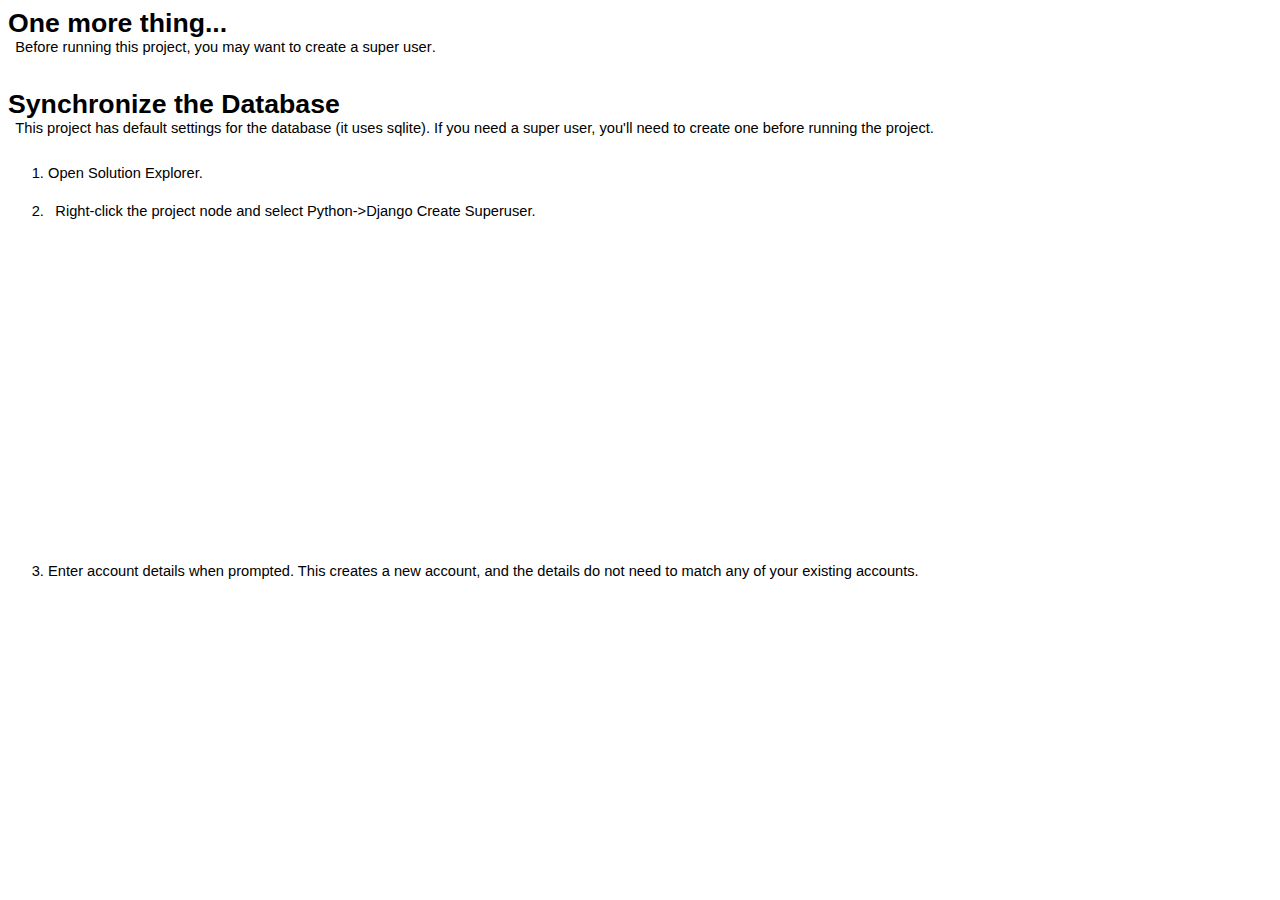
<file: readme.html>
<html xmlns="http://www.w3.org/1999/xhtml" lang="en">
<head>
    <meta charset="utf-8" />
    <title>Django Web App Configuration</title>
    <style type="text/css">body { font-family: 'Segoe UI', Arial, Helvetica, sans-serif; font-weight: 200; font-size: 11pt; } p, h1, h2 { margin: 0; padding: 0; } h1 { font-size: 20pt; font-weight: bold; padding-top: 1em; } h1.top { padding-top: 0em; } h2 { font-size: 16pt; font-weight: 300; padding-top: 0.5em; padding-left: 0em; } p { padding-left: 0.5em; padding-bottom: 0.5em; } p.hint { color: #666666; } code { font-family: Consolas, 'Lucida Console', monospace; } ol { margin-top: 0; padding-top: 0; } ol > li { padding-top: 1.5em; } li > img { vertical-align: middle; }</style>
</head>
<body>
    <h1 class="top">One more thing...</h1>
    <p>
        Before running this project, you may want to <strong>create a super user</strong>.
    </p>


    <h1>Synchronize the Database</h1>
    <p>
        This project has default settings for the database (it uses sqlite).
        If you need a super user, you'll need to create one before running the project.
    </p>

    <ol>
        <li>Open Solution Explorer.</li>
        <li>
            <p>Right-click the project node and select Python-&gt;Django Create Superuser.</p>
            <img src="[data-uri]#999HkBt2LCeaOC1Vh2ZIyfTI/i6SuR/1bHEbu4pmfA09/lr2uaYaya/L+ro0un69nWOXxywWzK6Z7Zi+M5m7kKozNdOq+9qVDoeDZBIEQYRxoGQe718NHateubl68ckJi05L1aHZVzJ/9md/Nlguj5E0yZMqOwynkcxDyNUt+Pr1do6+j1ksZvtI2ViSKf3LXZM+6XA4SCZBEEQYB0umcKx/mn6MeuObrexr4rRUHZp9JTP+4o+m7xd/[base64]/k4u4rmXAaxnzMxpJMOD1tkvntb38bAGCRIJlHBMmcH0gmHAMkEwDOESTziCCZ8wPJhGOAZALAOYJkApwIJPN8QDIB4BxBMgFOhAjhMUi1BacFyQSAc8RJZvK/[base64]/9mvFhz/84eKP/uiPRDR/wPBKJJMgCGKAmKVkWoHSsnNRbFZjiWYsWk4611uV58RY0fViWe5vtrKNZAJokEyCIAgXn/rUp4q77rqrePe73138+q//evHQQw8Vf/M3f+NS94v5SWYplGsrTYpYrI5GQrRGa7snIuGrTXHRSEMyATRIJkEQhIl77rmnuPXWWxvceeedB4nm7CQzK3Qin5EMbSVvbkk7s5S8qZeZ0zOjKdHS4humb9e+HUM129nRlurfarMJ2wv6npBti9Sf6r9rd5/roq9rcO4A82V4yXz0bjVA31086g4fJx4t7r71juKBr7ndtti5XzvUreNrDxR37FMuG9IP3++Su/e6qHuezwHxtQfuKG4NOvu14oE71Lnc8YA50if26/ujd99a3DHmCROzDZnBlOfkO97xjuIzn/lM8dxzzxUXFxfFz/3cz9njv/3bv+1y7h6zlMzkLF0sekaUfD4rTxlR2q6daLkyXgTtknxKZlOilZfMdLm2tso0L48Xm5VJC8tVYhmcV0zZp1BEXbv+ujTaVXUF10W3n2sPYH4MK5lWsJTAmf0HjmqZPeVjr371FZtjy9tQ9R+7n1HINdcSaR+DSJCrx6Grb/v2XaR2xHMmZhuyRC4yKYKp46mnnrLH7zDPo31jlpKZlL/ETKaSIZlRtLIVzNY5rOzFZXJClTre0rYVOd9WJo/eb0h0lBade3Ve6liAO98yT0e7VT8djesSlweYN8NKpswW9p6dGiJ6ysde/eorNseWt6HqP3Y/w5BZzHoWsZzBzM/AdvXtgL7LY7/f1C9xRvHzP//zViavXr3qjtQhx4V9Y3aSGcwaKgIBi2VIlUmIWkmLgLXmM+TaDo63SXBUZkjJNNjZ0C6R7nVd4vIA82ZYybQykFmidDNZ5YBdzyrKkqYfxGsZKKXi7rvvUHnDpdYyq5OPR+u608ujffulRUiLjd6W8Ptlvb5s2f8osubmitf9D9TL+Pm+67YlymtR5a8k2uVNXo/d+hVc++Rjl8hXRTSDaMvHeXxIPXU/9DWs6476bkPaSNQZv6GQtkd940PMMd7//vfb598TTzzhjpTx1a9+1R7/hV/4BXckjN/6rd+qn7sOOaZjfpJpaCxli/zozxdG+w0JbPm8YkrAOvNp0VPp0s8+S/bBflhf93J5Qgy3G1V3KdjNpW+h2W77dYnLA8ybgSVTopbBtLDJ7t0JodJ5SvGo80RSVUWZr5IKEYyszOT6pfatDOk+pLYldklrq9/0xydm++7yVfg8ctwLmD5m8vjr0Xo+7f3Kymn12MX5dEiaOpdO0YvaaNQdp0v0lExbNpGPIFR86EMfsq8vmdF8+umn7TERzPe85z32+H333WePpUL+ybB/fcp2HLOUTCFYho5n80oZWq9F0BLpVs7qsrsvl6uyjTy6XCl4Nt9qXaz7zGTKvjq39i/+6Do0UR/9Zz+72u28LnF5gHlzBMl0YcXFiYzb9gOxJZArf1yLjpIKWz4lCik5iWUkika/wnplZrXsmq6rrZ2WtN71S8T7PnLHTbhr5y9lKm+yvV365a5X/RgZbMaWftk0VX+ivTDiulr2U/0x1NcgDpHRXD8Joig+/vGPN55PGhHNl19+2eVOh8hlSjAlZiuZrZxShqTt1LLznuRmKwHgYI4nmSaqbxfnJCM4rmUgkoyspHTJSTra+rUsySxnbxvt7dKv3tdeh6TpMrofqYjr6tqXyMxkNiLuC0HUEQumLJv/4i/+ot2WJXKZwewSzK5AMgdGL5EPgP0XSAPWBwA1w0rmow8oESjFonVpVS9tWpnxIhFLha5LRx8ZMdHRr0p+AqHSdUWSZOUu11e937d+iXjfR9txqcv/9cfUdcq2V+br368+116HXK8orSHEJky76W+Xd+1LSBu+zy0h59a6VE+ca8Sfp4w/SzlUIJkDUS01H9quWmK3MIsJcCyGlUwrA/WgXS2JS1iRidNKebP7Rhjuzs1k2gjrLqvuIyMSffvVUpeTpLK86atKk1nAut6oXN/6+/bdcIcxMy3ddmbWilRZR/mFmTJvfar79stE8rHL9beM8NvlLuJ6lPy1XsOOtoLQsubmitwkZF8/3gRhYizBlFimZAIAdDOwZBKnjR1k7NghQnmCGcR62V8iMaNKECa6vqwzZCCZAHCuIJmLiglJponqs6+jhZx/vYRuZ0eZxSQy0fZlnSEDyQSAcwXJXFRMSzIJgkAyAeB8QTIJgiCOGEgmAJwrSCZBEMQRA8kEgHPlIMkEAIBukEwAOEdkjNtLMp9//kUAAOgBkgkA5wiSCQBwZJBMADhH9pbMl156CQAAeoBkAsA5gmQCAByZeUmm/GSk/tnFS8Vqc1Gn2593PNHvljeIfiKy+g3yIX/2sn9dF5tVcWm9NdtzuoYDIr8rn/mZTnttomsiedfr6NrAokAyAQCOzPwkUwuQEyYrTzrfiXG/Zb7ehsc2dv8Ekin9yUruRK/hYDjZXxtp7Plb8CKdpVxK2QUKN1iQTACAIzNvyTRYoesnD+NQSk0gmAHjS2YtTbI/l2s4dH/kvPvUGeWTGdDFCvh5g2QCAByZ2UtmIHVh+nbtlz71TJ3Ls5Hl0zKtuVzsj2/C9lSakBTJTmFz7W91O+n2w+VdNyPn0prnK9smrSFE8WxceI3qPBO6hpbc+eyL1NdDMo1UNs6lmgWGJTGqZF5//[base64]/xozpynxhCUwf8m8/7J6cV4u7k/lCbi/uGxejFceT6W18PgV88Ldo1wW04/VleJxv12dQ8nqyuN13sHb7sf9ly8Vl+/XxxLXTq7/5ftVnpi26x2f957nOOj10Y9Lk8evrMLztc+/Ps+7Axjw/OQxDZ5bMAqzl8xAXHJC0yJRcZmDBamUorw4dbSfEqHccVvWvG7MueWXlSWPLhu3bwjqz/VnzGsoeLnU7RyC9CN1DWtk1rXZl+5yME9Gl8yrV5/[base64]/ydRiEUuBFgc/E2ZYrYt1JRCxXET7anm4/Usruo4EsQhVotLRflyumqGUfPXxUqh0WXe+CSES0asFNKxn0tdwUKSPbZIZpzvkXLKzxDBnTi6ZL774ouWFF6420oRWybQ3UPMCS82kuVk3/yKsl331TTe+Afv9sl5ftrwhR3m76r8iy6hlWvfyZNwPoZwpK+sN02XJ09ddy0JHu6q/KyOK/c5FS6Tflna8VOltQ1CPzmPK3a/b9/0KzyvcL7cvX5Z36K6uXo9pnE8LYHlN6/JSrt5vF6+cUEsduo04rf3cT3J+Un7nN2dwCPOSzC4yorAvVogGrO9UyHn0no3jGtZ0zKjCrBlVMu+77z4rlF4gZfvOy/+uePt//y+Lj33wk0Gap10yhfrGGt6U1b69KYfy0tzeNa2tfnVD7/WZvbgtoTyvso1Ueny8rd0yzffXLkv3OpeX1OcyTT4nJvcbMbLpwYyY7kuZVgqV65eXmuxjES+Xl+VCKWu75uk6636U17OuzxPlzyL5Uo9j7rhPazv3U52fHOt6TsKQLEoy9fLuAMgS9JD1nRK7bN1nRo5rWGH7zizmYhlVMkUoBT97Kdv/6w++vULy7C6ZDntTdjdpux3eRANZyt2w+6submitrj+1nyKVR6TBH4vSrUCaF6Ylk0fvS3+DmasoLXsuBi+S/q855peNg+Vjd/3rfhls/ua5hddKl9H9iMr1vea5fiTKlzT7l0by5cqnjvu0tnM/1fnp5xaMwSIks1qCPXTWSS0PWxYwi9kXriGcGaNKppdJL5uy/eF/89AwkmmwM2GZG2765h7fgHum9a4/tZ8ikSdoI9d2i4jGZfaVTFf2fnNtg2OXr4SikqinJO5XOeOWvlaaKK21n+3nkytf0tYHjeTLlU8d92k9z33U82vrMxyDRc1kAgD0ZHTJ1FIp2yKSe0vm/UZ0oht4ObMmN9FIlKqbqr7p6pu+wc4Q+rT45qz3+9af2k+RKqPq1+nSx+zya67dsL7u5XItIOU1qvMLZZnmzGNuuVYdb71WmjitrKf7mkftVejnhz7e1geNlE/lk/L6OsRpfc+9zDvK+UndwZsOODZIJgCcI/OWTHfDrZYM3HKuxd6kfVp8M1f7eunZ/juaOk1mkup6o3J960/d5BtE59HIr+vw0mdYmf72mcmUfXWe7V/80XWUhJ+VLLHXRl9vIajHp5f9KL/[base64]/sb4p19lDr2PY8d2j/29Rrx8ah/m30Oz5EjIL85n/kJz/IxD6+J5F2vo2tzZsxSMm+784f3AskEgFMwP8nUgtAuVKeh7ONqlRIZL0BdkhOf5y4M0f6+HNLvAxBxXG2KC7sf98Gd86SeI0Pifit+baSx5+/Ei3SWcillT/B4TYTZSmb8y0BddEnmw0UzvvhHKs8nEsdG4IPfLNt92LTvj/m+VsfuNf2SAybvm1yeJG3n4OvQ0VVfjhNdK4CpMm/JNNiZqX4313Eo+7he+xu5SpPZJisDXTf2Q2RtiPb35ZB+708tTbI/h+eIyN3Q/ZHz7lNnlM8+J5Yq4O2cTDJ/8kPp410cVTKVVL3JCJINY142z4nEyfejalfJYHWsb9/6SKa/Bi5vdf67MMS1cnVouQaYK7OXTDeTs94207drmbVzVDdSl2cjy4tlWiBjVkj88U3YnkoTyjZjfB+im3k1a7RDH20e2VZpQR9SUrFL+3rbkD33Mp+Iq2+z2W/JkzqWrl+or5/Ll3xMyse3Wcbjz8vvR21Weab0HBGkDd3moUh9qedDhJHKxrlUs8DnxUkk82c+VhTf+qt0WhdaMv3PTr7hn/7T4t3velfx+c9/rrjpppuKz3zmMzZdtt//vvftJZmCn0X8oBEwnXdUItmrpFP6Fh3rFLI2+Ysl0+/vI5kD8C7bOJIJy2DJkpkuF93cg8+ylWleDILPL0ZppUy0tyUCE+S3N3PdF40+7rf1ucV5DLEwRHm624+328+92ZZPS9WXSstdvzIt+Zh0zrRJWS1XcR+EqT1HFLZuVUaw5UpJ1QR5GkjbXZIZC7nQp9wyGV0yRTBf/k+lQKTSu4gl8+GHHrLbb7z55uL/uvtuK5Uil1/+8peKm80x+buvZAbypgVNzSba8OVcHtmv0lWd1eyoikqifFkXWgR136x8me0Pugbe5Y+5bVumo39fNIlVuk+LJbPtfE3YtnJ91mV13T58G4k0KePPpwqzb/MCzJRlSKa+yat0dwMvyeTR+5WIZdKim3EgcRXp+uq8/fu4MmKUm0GraAjYLu2n8zbqCbYd+1zb7PXrKpcTXEHy6nrjuoSpPUc0pQCnZ6V3QfrRUYf0r/F8SYnneTCqZIpg/tV/duJgIpWni5Rkikj+xE/8RHGvOQnZFsn85V/6JftX8h0qmVaWYnHy6ONeulw9WUk1acFMnS/nZCqemfQzqiJ2tp8mn88js6w2XfXd57H98xIn+76dqH+2TwmRbNRhoprVbeuzS/Pnmu2P31Z99zCTCUti9pIZ3NhzN/wWyYjLDCmZvt2trrdvH41Ymf1AIhN9aLJD+3Ff+kpma79Vvrj+7PVrKefyljOGueut622WDdvO9WnM54gg7WmxPRTpR9h2jFzD7ut3PowmmbFgSqTydRFL5v/ylrcU/+Jtb7OzmF4o9WzmEJKZEqdYygLJFIFS5SUtliZdd0OotIipvB806XLc5nN5pG7pe9Uvk5YMqculNc5B0lqEL5XW2mfdTkt/9PUJ2kvVDzBj5i2Zsq9v4ipdZqi8DNibvy+XqkOn1fV1L4Wmbs5R/W6mrJ6JU+k9+iiSEpZtm9UTdmi/sd127lGdsubmit7b8Pq1lauRPjXPXcuhkKpras+RuM8RtpyfXa2pzyGFtK3bis8h06a0FUjz+TCKZKYEUyKVt4vUTKYXSY8c+/Ef//Hg2D6SqWcQtTh5AdISFQiViJYpM5RkVm24/vjZRN9nyRvXmxK3oK+yr9tJiGRFIq2vZLsubmitR1+DOA3JhCUxP8nUN974pqlvrH6myLBaF+s+s1Sy76RMaP9Sh65Dk7q5527+ffro8gQy5PtgaFsut/tt7Ud5s+eeqtO1H/S7lOK6X1G57PWL61f7qk+5JeVQPqWszx+349P9sT7XP7F/8HPkGEgf2yQzTnfIuTSeQ+fB0SVTvkUuX/JJRSp/F30l85+/6U3BsV0lMxBJOabESX8hKJAol8eKlimj02LZ8nVYiVJ163JasGz/JFQffR0Sqc9jVsdMPVZMff9cHUE7CZGsSKW19VmntfWnpc3UNQCYK/OSzC4yN9J9scIwYH1zYk7nLn3tPRvHc6RGJHtMEZ4Wo8xkDomWzF3oJZlRVJ8/FLQ4uW0JP7sYHDfmJGVisfTiKuHLVRKl6pTwZTyVULq6BV9/Q9KU2PkIJFOHr69F+LJpuT6749V+rj+JNH3e1WPi+wgwUxYlmTIrM+DSn52VO9OlxLmdu1227jMjx3Okwvb9TGcxBSSzL7E4HciiZ+oGvlYAc2cRklktUR46K6OWTy3nNIu58HPnOQIRs5XMfThEMr0UBrObBxAvzy+Joa8VwNxZ1EwmAEBPZimZh5Cqswu/bHvozFywJL9QwRzqWgEsCSQTAM6R2UnmsZALAQAwNqmBGQBgCcgYh2QaGOwBYGwYdwBgyewtmaml6DnDYA8AY8O4AwBLBsl0MNgDwNgw7gDAkjlryZR/5u5hsAeAsWHcAYAlMyvJfPDBB5PH9wXJBIBTwrgDAEtmVpJ53XXXDSqaXjDln7UfMtjfcMMNllQaAEAOJBMAlsysJFP+8/9rX/vawUTzUMmUOuSvlkx/DACgCyQTAJbM7CTz3nvvHUw0D5HMW265pXj88cfttpZMOSZpOi8AQIppSua2WFc/51ey2lzU6fanAw/92cBDcX3M/Ca0/Y1t38dJ9Lc/9e+Dz+FxOALyu+eZn5EsH9fwmkje9Tq6NjAZZieZ8nco0fSSKew62Hux/MAHPpDcTpUBANBMVzK1vLQL3Wko+7hapSTLy9mxBCy+PgMi4rjaFBd2fw6Pw5C43ytfG2ns+VvlIp2lXErZYz3ecAizlEzh9ttvt6L5zDPPBHl24ZCZzNtuu60SyhhJS5XZHT9Y1qy3qXwRwTvctgHxiIMlAHQyD8k02DGl341/HMo+rtdeMlSazIRZUTnW2Ha8cbOWJtmfw+Mgcjd0f+S8+9QZ5bOP+1IFfL7MUjJlBlMEU2Y04zy7cIhkCr/5m79Z/NiP/Vgll7Itx1J59yMaZPYaYNoGxLY0ADg2s5FMN8tUvskN07dr9Ua4usm7PBtZ+izTmku9/vgmbE+lCek31r4P8lePiX5GS/cx7G++7TKfiKtfrm2em+SJj4V15pZ6u4ln46J+V3mm9DgI7poMJnhSX49raKSycS7VLDBMhdlJ5lCCKewqmSKS8TH/GUz9GU1Nqkx/4kEm3u9DW5l96gOAoViCZKbLybYSj+BzdmWal5bg85NRWik67W2JXAX5rWjEfUnXn2q7MTNqydWX2I/lpzdSj5arusubmithao+DwtatygiRqHqCPA2k7S7JjIVc6FMOxmZ2kjmUYApDSGYXg0qmvIjjd6jVi0zv57YN6kXfeOcKAKMyL8nMjClOLkoyefR+JYKZtEgUAomsSNdX59Xt92w72Hb0OTc1plbsNasn9faRzEw/TvI4aEoB3n8m1yP96KhD+te4xinxhFMzK8m89tprBxNMYV/JlL9aHtv29fHdkRebHzTiF2/L4NG6XQ8U4TtXABib2UhmIB0qPTjeIkBxmSEl07e71fXq9J5tB9sub59zS/R5P6ReXU/UjhC0pdL79jUuM4hkSntabA9F+tF+PeXelX5OtJeD8ZmVZA4pmMI8JFO9cO0L3+9HacF+ZrttUKmOAcBYzEMyZV8LhkqX2TM/puw0PuXe7EZtJWSnWZ/BzeLVy9Rxe33bjursfW6pZfa43Vx5j5ZDId3OtB6HuM8RtpyeKCmpzyGFtK3bis8h06a0FdzfYArMSjKHxkumsItk7sKgkuneMZYv0DhN72e2Gy/CuA4AGJPpSqaWgniM0OOGn8UyrNbFus8Mmuyrpd32L5zoOjRx/[base64]/L1wslqpc2ztXABiVWUqmjCEDLkvaWcETLXOesu0c9s1/nxm5BT0Oh2L7zizmJEEyHdOUTABYMrOSTDvTJW9QD31jqpZ2LWPOnp2y7YFYxOMA5wKS6dhHMvuSqgsAYFaSCQCwI0img8EeAMaGcQcAlgyS6WCwB4CxYdwBgCWDZDoY7AFgbPS486k/fQkAYBHoMQ7JNCCZADA2SCYALBE9xiGZBiQTAMYGyQSAJaLHuLOVzF3/GTsAwJAgmQCwRPQYh2QimQBwApBMAFgieoxDMpFMADgBSCYALBE9xiGZSCYAnAAkEwCWiB7jkEwkEwBOwDQl8/7izdVPDZa8/rbH6/RPXClef2lVvPMTusypeLx4542qrzdeKT6SzDcS91xW1+1ycWcqz4z5yG2r4tJb7zfbc3qODIh9fNOPq7020TWRvG9+a3RtzgQ9xp2tZGqQTAAYm+lKphYEJxRWLnS+E2NF5lLx5nvCY+/[base64]/c63qjfC1Y3U5bmtXj5uLqf641fC9lSakBTJTqEp23/zW2UJ0+UL6q3LNvsvZeNj+fJhm6ml0fB6hftu+x59PdLXqW6zLFOfW1v9bgbO1VFdy171uryWeDYubtPnmdBzxCJt6DYPRepLPfYRRiob57LgNyAp9BiHZBpmIZm9BA/[base64]/Il8IVH7KaEI5MYfz/S/rXwKl7/sd8u1aKSp88222VZftO/qCMSxd70aSdPXO5V3Ys+RAC//h4qe9KOjDulf47mREs9lo8c4JNMwXcn0L0zDehulKdkzAlrKpCvjZbT1s5Z6v227/[base64]/bC+7qXQzM05swRafqM71X5iKXin/ueWkh33mLar/KXclPmVONp80u/wfKt6g/PNtRn3ra3+GrnOZV1969VoORTivGWd9WOh0k/2HIn7HGHLRfdQXW8SaVu3FZ9Dpk1pK5Dm5aPHOCTTMHnJNPsyi1gtfcfSWRFL4EWxWSGZAFNkupKpb7zxTVPfWEvBsfluvFy8uc8slew7QRTav9Sh60gQi0J1I4/bT+S1s4y5/pezY3W+XHlVf3zddLo63/Lf4Ph2yn6WX7Yp0wPJSbaZOLdc/fq4lqO+9SpqSZX96Fwb5XRdJ36ODIr0sU0y43SHnEvj+bJs9BiHZBrmIJlNEdSft9R51PFARrVwGuy31RNimWiH5XKA4ZmmZHaRuZHuixWGAeubFbGkTBh5nHrPxvEcqemYUV0oeoxDMg3zkEwnecHnLf27OYNaLl+v63fGlVQKVix9/[base64]/VTzktdF8NqcxHVc8RzB5gRSKYDyQSAsZnsuGOF6VKx3obHNno/yVCS2VLW9k2JZdWvvu0dKoB9yh/aBsAyQDId85xRYCADmDPTHHfK8SYQzN7oMemQ8amlrMxiJmdV+7Z36LjZp/yhbQAsAyTTMc8ZBQYygDkzyXEnnilM4cYl/8a3Hp/0mBSNT0EZXX/4Jnq9lXL1/qX11uXzlOl2iTo6FpfZruNjqXxRPxv98cc9cf7U8ShP8ty72gGYP0imY54zCrnBDgDmwGQls/[base64]/If/C1NANiJSY47XSsoCRHrJ5mJ8SV3PB7PWrjYrNw4FpUJ6pZzSvTLpvXoZ0Cub/p4/zpt/81YnL3eADNmVpL54IMPJo8PwSxnFBoDWeLdsuTb9d180AYAHItpSqbBjRmB+Jgxpv4suEoLxik9jsTbqVm7PZbLt6Yf1XFdPioj5+DfpNs+pvoV7/ddLk/1TR+Pt9vrFNFsbxNgnsxKMq+77rrBRfPJ+99umeWMgh7IckIaHO/5bl6XB4CjMVnJFOzYod606lWVIC03jkRjSlyffxNs89XH/XhXfcynyucJ8+v0sEw5ftr91bpYV2NfnC8e+9L9qYnzp45HeVLnHrz5b5tMAJgvs5JMeTG+9rWvHVQ0py2Zhs4ZBT2oJd4t7/VuHgDGYNKSCQBwILOTzHvvvXdQ0Zy8ZArxu+BqRqHHu+Xsu3kkE+DUIJkAsGRmJ5nyd0jRnIVkAsAiYdwBgCUzS8kUbr/[base64]/GedbbVL59ietfFZuLVD6NlEnku9gUq17lAeAUIJkOJBMAxma6kqnEbbs2Irguto18+xLWf7FZFZdWm+KikU+TkczeHFoeAPYByXRMWzIvis1KvfPvHJABYA7MQjIHF7R96j+0D0OfAwD0YVaSKT8pmTo+BJOVTLscFC1XmWObQZevdoUBGyBG/o9v6ngbs5BMmcms3tjGr32977Y3MvNZviFebS5cPk2ujvLNdDDWVW3HZTx92pfj6k36eqvKA8AxmZVkXnfddYOL5pP3v90yzcE+MehOgtyAD3C+3HrrrcVv/MZvFC+++GIyPcV0JTMnZfFrX++7cj5/dpk9rCNYLpcyqr3t2o9/cbuevu3nygPAMZmVZMqAJ79dPqRoTloy7Sxmx2eh3EynvyHUQuoG1ca7+rbZArMd1BcO0Ou1uRlUaQ5mBQAsIpleNJ98st94Ml3JdELWGINiWdP7bWkaOa7Hkbh+Ne5kZ1A9+nicpy0NAMZgdpIpS1JDiubkJbMaZFPIwKmE0d4Q9KCqJFC/q+87W2Dy6eWmeumLARsgxkumsNlsknliJi+ZZl9mGvOvfb3flqbJHS/x7bW36+nbfnubAHAcZieZ8ndI0Zz1TGYiPb+8FA+4idkCW5+eYfCS2lYXAAiLnMls7EcrIfbNqx5X+owTHeOHfXO9NuPSrnW1td/[base64]/KUfYbLjzomp3ywDwJyZnWQOJZiCSOsubmit119fvPGNb5z2YG/lUb2L15/TDNLaRDDeL2dJG+/[base64]/JfOihh4pHHnnE8o1vfCOZBwAgx2Qlc7u2P+Nbsi62qTwAAB0gmYZdJVPk8t3vfnexWq2Kd/zvby/+xdv+N7st/Pmf/7nNI/XG5QAANJOUzItNsdJiafY3W9neFuu9fld833IAMHeQTMMukimCKTL54IMP2r/PPfdc8bWvfdVu/97v/Z7ls5/9rN1/6qmnknX0RwZnP5sg9B2o2wZ1lWZvJm11cnMAOCaTlEyZxVxtiotG2r7jAeMIwLmCZBp2kcw3velNlq9+9StWJF944arFb3vB9BwmmuHgfLFZZQb/mLZBfZcBn5sDwDGZpGTa1/2lYrW5aByr3vCut/b4dt085seN9dqMV7pMkMdzUWxWdfrazpga7Btgf9zPqup6ZXxV+QUtx53l+QgAwBggmYa+kilL4SKOTzzxRCCSnscee6zavuGGG6rtF154IVlfN+WgWEtevJ+jLV/fOoRd8gLArkxTMoVa/mqR6zuuyLaW1JZyIoYN8YzymzxlXVG9UVkR3rKvPcsDwNFBMg19JVOWyn/1V3/Vzlh++ctfcgJZz2T+7u/+rv37J3/yJ1YyP/3pT9v9/b8UFA/Oer9H2rZ+N58e8PV2akahrR4AOJTpSqbDzQgm5U0Q0XNjQ/1xnjhfopzH1R+MK8EspMPKZKpeNUuZnMVsKw8AxwbJNOwimSKN/98jj1Szlloy5Vvmsjz+hS98we5L3Z/73OdM+jAzmeFyeWrA9fuybQbWYNDVaYnt7IyCqsfeUFhmAhiKyUumwY47KUmz44ofD+RNamqMSe03sW2YscbKbFCvplmPlBNB9X/t8R3KA8BxQTINfSVTvuQj8qiXxTVf//rXi29961vVDGaqjt2QQVG9Gw8GzraBvDmYppeS1LZ79x/OVLa1AQCHMknJ3G7Ua7xc4SjHhej1L286O9/IpvbT1KIo+VOrJol6pN3VulgbwrGxZ3kAOCpIpmHXL/584uMfr2Yv5e9zzz1rt1988ZvF1avP222Z9UyV3422QTFO0/txWnmjaJVMV28wo9DaBgAcyiQl077O1Zvb6HOP9TH1ERsrevlxJSxXHw+X25Uouje9VVpqJtXi+hDX27s8ABwTJNOwi2TKbKUXTZHJL3zh6eJ3fud37PaXvvRF+/dXfuVXkmV3p21Q1OJosIO1HuTVO3k74PoBXNeZrj+cUdDpubLddQJAk2lKJgDAMCCZhl0kU/CiKUL5tre9zf79qZ/8yeKnf/qni/vuuy9ZZj86hE3PAqzXDdHT/0KkktGcECZnFOL2M2Wz2wDQBpIJAEsGyXTsM9iLbMqXff7gD/6g+LM/+zN7TOqK8wEApEAyAWDJIJkOBnsAGBvGHQBYMkimg8EeAMaGcQcAlgyS6WCwB4CxYdwBgCWDZDoY7AFgbBh3AGDJIJkOBnsAGBvGHQBYMkimQw/2n/rTlwAAjg6SCQBLBsl0IJkAMDZIJgAsmbOXzNvu/GELkgkAY4NkAsCSQTKNYN717/4ZkgkAo4NkAsCSQTKNZN794Z9FMgFgdJBMAFgySKaRzF+6K/zt8tTNAABgaCYrmdt1cenSJce62KbyHIVtsb60KjYXqTRPnzwAMAWQTCQTAE7EJCXzYlOstFia/c1WtveVu13KIZkASwLJnPRy+f3Fm6vZBGFVvPMTqXxtSB37lAOAYzNJyZRZzNWmuGikIZkAsBtI5uQlsxbEj9y2Ki7deKX4SCOfJpZKJBNgDH763/9Z8ngbk5RMK3GXitXmonGsesO73trj23XzmJfA9dqMV7pMkEdhZ07L9NVmEwqkSquX7Z1kbnU539dYQKP9trYqLorNyrd5qVjbWVxDS1/Kc10VK1Ouyi9oYe8sP+bHEgDG4ewl0zMHyewnjEgmwCl4xTseKW6464+Lh578VjI9xTQlU6hFq5amWOA0Ok2228RPU+submitbVxsSlmr61HljLCVdZZlQnnLlAn229pSiBg2ZLi9L9W5RmVFwsv2epYHWBhIpmNekvl48c4bLxVvvkflvedycenGVfF6GXw9b72/LnPPlSrt9bc9Xpf7RH1cqOt05W4z9abKAUCASKbwI0Y0/+0fPJfMEzNdyXS42bekKAkiVW58yMphqpxH6g+W5lXeYObPYQWuWV9W5uL6cm1Vxwyu3UD8evdF9tUsZXIWs608wLJAMh1zkMxguVyk0kpkmXbnW70gpsTUDGi63KXLxZ0qrRJLK5y+rCvn2wjKAUCMl0zhdf/qiWSemMlLpsHO+KWEyIqTFyqZ+fRpKfHKiFSb+AX1a+L6ylnXwSTTUc50unp796UsJ4Lq/9rjO5QHWBJIpmO6kqne+QaSJ2lKFqvPasrxWDIz+1YqQ3Fsl1W9DwCaxcxkbjdKekqBq5d2lRDJLGYwU+fTYnFqEylJ84KYWi5PLSVHxwOB08JpsDOtYX3pttLUotjWl6gOK7PrYm2opXKH8gALAsl0TFcy82InM5uyhO3/lse75FDtI5kAgyGC+UO/9tnigSdeTKanmKRkOiEKl3XLtOqLPvZY/bnNS1aqtMyF4hSWq49submitJJ7+xd/fPmyfv3Fokoqo/ourU2/dH1tbaXK69nHlr6EdbjrEp9r7/IAywHJdMxRMq0k3ni5ePONbTLYti/b8XK5mh1trQcANLt+6UeYpmSeCcEMKAAcAyTTMUvJNMjMo/5sZnVM3inrL/7kZNGKpcvfKpVIJsDQIJmnw86uBp/RBIChQTId05TMburlbQCYG0jmmKjlfQuzmADHBsl0zFIy7XJ51z9nB4CpgmQCwJJBMh3zkszy/2SGy9sAMDeQTABYMkimY16SCQBLAMkEgCWDZDqQTAAYGyQTAJYMkulAMgFgbJBMAFgyZy+ZX7n6reJ//q0vMtgDwOgw7gDAkjlrybz4+jeLv/dv/ri473N/PonB/ukvfRUAzgR5zSOZALBkzloyZQZTBPPq1ecZ7AFgdBh3AGDJnLVkvuJffbZ463/4YvE//r9/ymAPAKPDuAMAS+asJfN/+H+esrOYzGQCwClg3AGAJXPWkslMJgCckimOO/Kb3qvNRXh8uy4urbfhsYptsb60KjYXZvtiU6z8dlu+RtohSL365yKj/rf2aXzsb6Znr+U4XGxWrg/zunaDIc/njp8VtY+TvSbl+SdfF9DJWUvmj973NJ/JBICTMclxJyGUcoNdsubmitWegL7y2CffPiIal3HidGKRSyLStloX69Wu5zggtg+b4sLuz+jaDYL7/fq1eQxaJDMtlFL2hI/bTDlryZzat8sB4LyY5LhjZ6/0DVjEo23WJxaVHH3y9a1LkyjTOIdpIDOIIi/+byrPsQnbns+102zXuz5HYuS8c+do0ioJj2id0YcUZy2Zwie/dJXlcgA4CdMcd8rZnmrmUt1Y6yVEPdulRSWSFissZf7VZhOkNeuSsvGxsI70EmfUpkWfQ5jeeg4bWUYt0wIJbDmPsH9tM75qJkzKBCLj2t/qdiIRTKbtSjwbN5dr57DL3D3ydSJ9zkimfb7LTKfrl36cGo8bdHH2kulBMgFgbKY67ujZLhGL5k1dy0fbdl3Wfg5QC0ZnXYl9IwBNwYrLCHlRSpeTbSMUXpyszHgJKdPS5xGmldKUasulVYKSkj0lNEE9bWm7InVpuZL9uK6JXjvdRiotoqo3ibTdIpmqH/L8D4U/Uw6SIJmOyUqmfcL7F878ntzBO19F+aKVF2zboJJJA1gIkx135PVnpSaSoWA88sf161htV3W4svHrvbMuQ0ogGqKRGkd0v/doV++3nYftXzgup6U8XqZ2whXPBlbt63ra0nZF6tL9bdY9xWtX3kd0G4ci/cjcT+Uc9XMs2I/fHEAXSKZjkoN9/[base64]/C9ADr39VFL6joBVe/0NwLJ/fh8aBc/EIv++HrrN7VZdtKoV+40bG2D7urF3q/dgDmw5Qls3x969eseh0G/4ZHv1aj17mISfXa1l/6yNXll0YNmXEmmGWySJsqPeizT+9qN+p37/MwBP3TddTIOaXG8XrJvGxvvS7FXojH7ra05jlE/VdIm+E46/ue6r+u5zTX7jhIH3OSadD90s83OZfG8w/aQDIN119//YQH+/qFXQ8s5bHmoCUvFJUvuEmUab3eiZoXUrpuPQi0tZUiLu+PqT7ZwSjxDp0XNiyUSUvmYpCxpM8MWU/sWDdgfZbU+NgnbQ+k/71n4+Zw7cZC7rsDPg5nApJpmLZkOuyL00ld7oWaOF5/xqU5UFVprm7/brPx7s0SlW9tK0VqoIyP6X217fqXmgkAmDNI5gjIm9QBlzjtTOvgS6ap8bFP2n7UM6jp9IpZXLtxsH1nsmNnkEzDLCTTUA0Mg0hmORvaKq0BUfkxJdPlLz/P09YGwLxAMo+Ie3N6+DKsWia2dI2V+5AaH/ukHYlZXTuYMkimYbKSud2oF7heItfbKr8djJSEBSJYplVl2tKSxANdW1sp4vKpY3o/lT/+PBHAvEEyAWDJIJmG6c5kliJXvQsMpurDtFD2/PGmwKU/[base64]/ovA/flAS/MqW/RGGCfynilF/pKHjmiTSD/352/r3xWfyeAyNfXzbH9fqB0Lc+cs+vwg3LZBMB5IJAGMzXcnU0uIkJ/ErYCfDipUSELO/OVDq2um6JlF63L9dkfKrTXFh92fweAyK+73z9dqcZ/4apoVSyuprBacGyXTsM9jfcMMNvUiVBQCYh2QaDpWmoZFZrkrCxqDrmqREcH/ZkVnMWqBm8Hgk2K73P/8SOe/cOZq03OMvz43FCvj8QDIdSCYAjM1sJNPNLpVLwGF6vWSZmNnsubmitEvazSVef3wTtqfShPSys9Qfz2TpPjoqGe3oj589y7a52zU5THTi2bjd2j7N46Gwy9w98nUifc5Ipr2+MtPp+qWFU/o76hsQaAPJdOwrmS+8cLUVJBMAcixBMtPlZNvc/L3kWPHQs361hNjPHkblKkGxgpNqS6jFsMofyZ0IV93nXH/KekLpjNHn5omviRMeyyGzjFKXLt+n7dQ10sdd/475eHgZVde/kRZR1ZtE2s5cR9v/uh/h0nlLORgdJNMx9GDvBfQwyYwGhuB45oV+CPaF6weAPi/SPfvReuPYB3edFO2DV44jXdcEyc8T+Rvk4NcHpsq8JNMfi9KDcSOTR+/L8zuYaYrSorGnFsUMTmDKPFKXkqeqnY7+dI53cXmh5Zoc9BqWunR/dmz7RI+HHNfidzjSj8zj4sfK5L6+NnBqkExHn8FehLEPkneYmczyxb6q3rGGxwd9EcWDidnv/iB9334cob8BQ9V/7H4q4kHS0HkzhcUxG8kMxgeVHhxvEZ+4zJCSaai/iV1/nrH9c43tbTaJyxty18Tuy7XY9/Usden+7NB2cPwUj0d53ofN5HqkH5l6WiWzpRyMDpLpGFoy5e9QkrnZtgwCQf4DkBdp0EYf+vbjCP0NGKr+Y/dT0Ri8pW0GxnNjHpIp+1osVLoeN+xz2pdL1aHT6vq6l2cTrwszJtZ1l2JTCaWVpnWxDmaz2voTlU+SKp+5JrKfvRa5bY2WQyHOJ/sTezwaRO3Zcn52taY+hxRSRzxGps6nfPyCPu58L4NjgWQ6+kqmn6HM4aUy3t+P+oUk7x6z78qDF3D5ogzfbSbyR7NoZZ7MQBsNEOl6ozaq/bJeX7Z8txnl7ao/+2H9KF/VthDdOKrsubmit+UVcW/UuVu/1msZjN0gmHgMkvkqooGx8U481499H1+YItOVTP98E+LXln6+lc9jmy8Qu+g5Ge/L893V3/5FE12HJupj9HyX10d4rKM/UX31ayudnr4muXTdVm47pDkLm6vbp/tjp3o8joH0UY+bUZ91v/RjHYylcGqQTMcukqn/arRUxvv7oV9UfbYN5gVmByf9QpNjZrDxg1Y4gGnqASoUGLVvX9g9+rFTWlv9agCxA2EsaypfhZY82fZ/Vd7Od/tlvrZ+ZeXUPwaNfCH6cchLY6buvR5fmBrTlMwu5DmZeh3uiX1tDVifIXw9zRC5Jr1n46b/eIyH3MPUeAknB8l07CKZbXipjPf3oykYpVio43ZA0IJlkDxqkLL/r6xacu/xInR12kE6MeDUA7juX9TXvmm960/tdx03yDXz55LJm2xvl36569V4DNr65cslH5O4H4m6q7J7PL4wGWYpmfKacs+9ZPqOyOtqyPr0ayOZPhPssrV/I9nG1B+PEbF973PNYDSQTMcukqn/arRU6uNxPf2JJaWcaVxv22Wozit5TF47YMi+yddzAK4GuET9admK+9ozrXf9qf2u44ZOyfTXNErbpV/Zx6ClXxb3GLV95jZb92GPL0yDWUmmfS7KG52253Qfytdc/cYp9fzesubmit/vof2bCZN/PACQzIpdJLONw6QyJiEpjYFF8qSXZO2yqRERvYy6Xvul3DBv/oP0Zf2VpAXSo/tXlqnyWbnTfdTnoff71p/a73Nc6vJ//TF1vbLtlfn69yv1GMT5mliZb5Rt9iP1mO30+MIkmZVkAgDsCJLp2FUy/SxlajtVdj/SklKKiTpeiafDLxfY43G+nPSUMtOoQwjq1+Wj/rlZw7K8/BpDnWaXMap6o3J9689cj0bfDavNVomyu2Z2hq+so/wyTpm3Esm9+xXnNaTOM0XyMWnrh6/bH4/zdbQHkwLJBIAlg2Q6dpXMHMNKJgxPD/EDGAkkEwCWDJLp6CuZfUiVhamAZMJ0QDIBYMkgmQ4G+3MByYTpwLgDAEsGyXQw2APA2Mi4AwCwZJBMg1yI1E0AAODY6IH40UcflYH478uA/NGPfrR473vfa9MAAOaIjGEylplx7TrD9xu+04BkAgCMQUIy/67hHzz88MN2cJbjAABzRMYwGcvMmPaDhmvELw1IJgDAGGjJ/MM//EMZjP+O4b8xyKB8ncxqAgDMERnD3Fgms5ivMthAMgEARkBLphuU/2vDdxvkXb8MzPI5JgCAOSJjmIxllWBKIJkAACOQkEwZmGVAlmUl+fySfFAeAGCOyBhml8h1IJkAACOQkUwZnAmCIBYZSGaG//aO11lkO/XP2G+77bZGGQCAHEgmQRDnFkhmBi2ZHn5aEgD2BckkCOLcAsmM8HIZI2lIJgDsC5JJEMS5BZIZkRJMQdKOJpnbdXHp0iXHutja43P8acSLYrPy52FYbYqLZL42dj1vyW/aWm8Tad8uLjYr0xd+YhJOD5JJEMS5BZKZQculx38eUxjsM5kXm2JViWW5v9nK9swk057HpWJt+14fK89lF/aRzFWxWqXKOAFFMmECIJkEQZxbIJkZtGTecsstAXHeg5BZzOSM35wks5zBDARzb/aTzPXaiObmIkyTa7tez+g6wpJBMgmCOLdAMnsgM5ePP/64RbY/8IEPJPPtRznsubmithAkL1vbcoZQlp+DPG7m0C9Ne8HbrrXsRcImZVLLypm6qvKbejm/2U+DLa9mY1Nk2wjTVptNs89VuVQb/hzlr04X8fXH6/rk+vg+1EvsLk/uWgMMAJJJEMS5BZLZQkoqZdtLp857GPVnGUPBM8f8LKf93Kb+vKbKa0XMiZSdvXPyZLZlGdkLk3w+MS2zmbp8H1R9SdGTMq2fv+xuw6eFn6GUNL9tkPNJ9r/MEwh21aeojkQ534fqWgf9AxgGJJMgiHMLJLOF3PL4UZbNBSs3XpRiOVL7Nl8oe5VgVXIlx0x+mZ2z+35mry5jaaurrQ8qf6qOrvRUf8u0+DxL+W7OPmbyV+eeOQcryr4+f7x5XoGwAgwAkkkQxLkFkhkhX+iRmUqN/pJPV/qh2Jk8K1Kx+MTylRNDtUxcyaXJ25A5R2tdLX1Q+Ts/k9nWRqNf7efZRPfJnXsl1lF6UJ+W7vi8Os4HYA+QTIIgzi2QzAiRRv2viuJ/V9SVvjNGiGK5KZeEY/HR+7KtJCiSMbssHi2Tr9eppWahra62PkS4GcJAzExd9Tfl29qo05rL5V2fj4z65PpRl1Hpkubl0/Yh0050PQGGAMkkCOJ84hWv+P8B3FzbE4TplhMAAAAASUVORK5CYII=" />
        </li>
        <li>
            Enter account details when prompted. This creates a new account, and
            the details do not need to match any of your existing accounts.
        </li>
    </ol>
</body>
</html>
</file>
